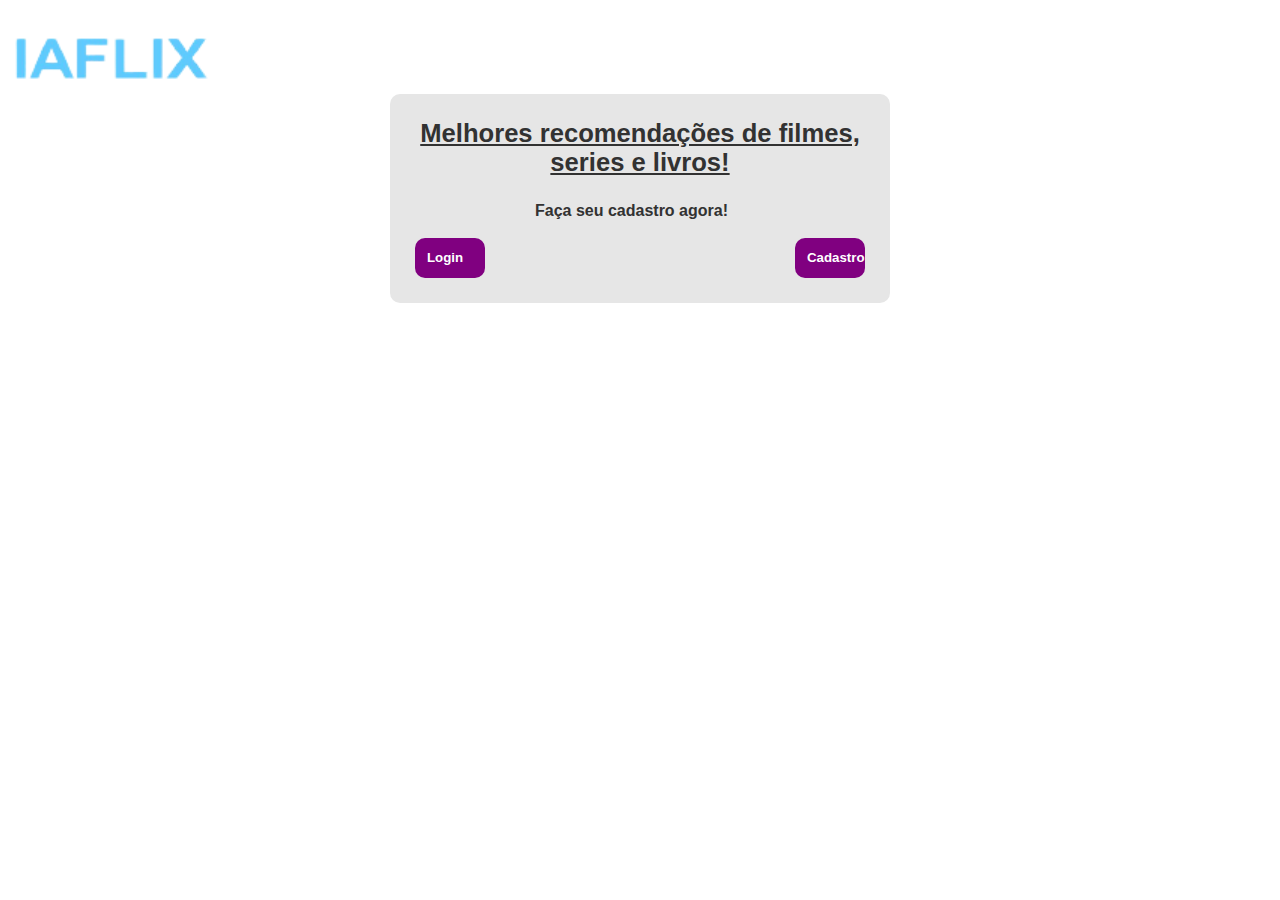
<file: index.html>
<!DOCTYPE html>
<html lang="en">
<head>
  <meta charset="UTF-8">
  <meta name="viewport" content="width=device-width, initial-scale=1.0">
  <meta http-equiv="X-UA-Compatible" content="ie=edge">
  <title>Pagina Pricipal</title>
  <link rel="stylesheet" href="css/pri.css">
</head>
<body>
  <img id="logo" src="logo_iaflix.png" >
  <div id="main-container">
    <h1 id="titulo">Melhores recomendações de filmes, series e livros! </h1>
    <h4 id="txt">Faça seu cadastro agora!</h4>  
    <br>
    <form id="register-form" action="">
      <div id="container1" onclick="location.href='login.html'">
        <h5 id="cor">Login</h5> </div>
        <div id="container2" onclick="location.href='cadastro_membro.html'">
        <h5 id="cor">Cadastro</h5>
      </div>
</form>
</div>
</body>
</html>
</file>
<file: css/pri.css>
/* geral */
* {
  margin: 0;
  padding: 0;
  box-sizing: border-box;
  font-family: Helvetica, sans-serif;
  color: #323232;
  border: none;

}

input, label {
  display: block;
  outline: none;
  width: 100%;
}

body {
  
  background-color: white;
  background-size: cover;
  background-position-y: -150px;
}

#container1{
  height: 40px;
  width: 70px;
  background-color: purple;
  color:white;
  border-radius: 10px;
  padding: 12px;
  cursor: pointer;
    }

#container2{
  height: 40px;
  width: 70px;
  background-color:purple;
  border-radius: 10px;
  padding: 12px;
  cursor: pointer;
    }   

#cor{
  color: white;
}    

#logo{
  width: 1000px;
  height: 500px;
  margin-left: -390px;
  margin-top: -160px ;
}

#titulo{
  text-decoration: underline;
}



/* form */
#main-container {
  width: 500px;
  margin-left: auto;
  margin-right: auto;
  margin-top: -250px;
  background-color: #E6E6E6;
  border-radius: 10px;
  padding: 25px;
}

#main-container h1 {
  text-align: center;
  margin-bottom: 25px;
  font-size: 1.6rem;
}

form {
  display: flex;
  flex-wrap: wrap;
  justify-content: space-between;
}

#txt{
  margin-left: 120px;
}

@media only screen and (max-device-width: 1650px){
  /* geral */
* {
  margin: 0;
  padding: 0;
  box-sizing: border-box;
  font-family: Helvetica, sans-serif;
  color: #323232;
  border: none;

}

input, label {
  display: block;
  outline: none;
  width: 100%;
}

body {
  
  background-color: white;
  background-size: cover;
  background-position-y: -150px;
}

#container1{
  height: 40px;
  width: 70px;
  background-color: purple;
  color:white;
  border-radius: 10px;
  padding: 12px;
  cursor: pointer;
    }

#container2{
  height: 40px;
  width: 70px;
  background-color:purple;
  border-radius: 10px;
  padding: 12px;
  cursor: pointer;
    }   

#cor{
  color: white;
}    

#logo{
  width: 1000px;
  height: 500px;
  margin-left: -390px;
  margin-top: -160px ;
}

#titulo{
  text-decoration: underline;
}



/* form */
#main-container {
  width: 500px;
  margin-left: auto;
  margin-right: auto;
  margin-top: -250px;
  background-color: #E6E6E6;
  border-radius: 10px;
  padding: 25px;
}

#main-container h1 {
  text-align: center;
  margin-bottom: 25px;
  font-size: 1.6rem;
}

form {
  display: flex;
  flex-wrap: wrap;
  justify-content: space-between;
}

#txt{
  margin-left: 120px;
}
}
@media only screen and (max-height: 1650px){
  /* geral */
* {
  margin: 0;
  padding: 0;
  box-sizing: border-box;
  font-family: Helvetica, sans-serif;
  color: #323232;
  border: none;

}

input, label {
  display: block;
  outline: none;
  width: 100%;
}

body {
  
  background-color: white;
  background-size: cover;
  background-position-y: -150px;
}

#container1{
  height: 40px;
  width: 70px;
  background-color: purple;
  color:white;
  border-radius: 10px;
  padding: 12px;
  cursor: pointer;
    }

#container2{
  height: 40px;
  width: 70px;
  background-color:purple;
  border-radius: 10px;
  padding: 12px;
  cursor: pointer;
    }   

#cor{
  color: white;
}    

#logo{
  width: 1000px;
  height: 500px;
  margin-left: -390px;
  margin-top: -160px ;
}

#titulo{
  text-decoration: underline;
}



/* form */
#main-container {
  width: 500px;
  margin-left: auto;
  margin-right: auto;
  margin-top: -250px;
  background-color: #E6E6E6;
  border-radius: 10px;
  padding: 25px;
}

#main-container h1 {
  text-align: center;
  margin-bottom: 25px;
  font-size: 1.6rem;
}

form {
  display: flex;
  flex-wrap: wrap;
  justify-content: space-between;
}

#txt{
  margin-left: 120px;
}
}
</file>
